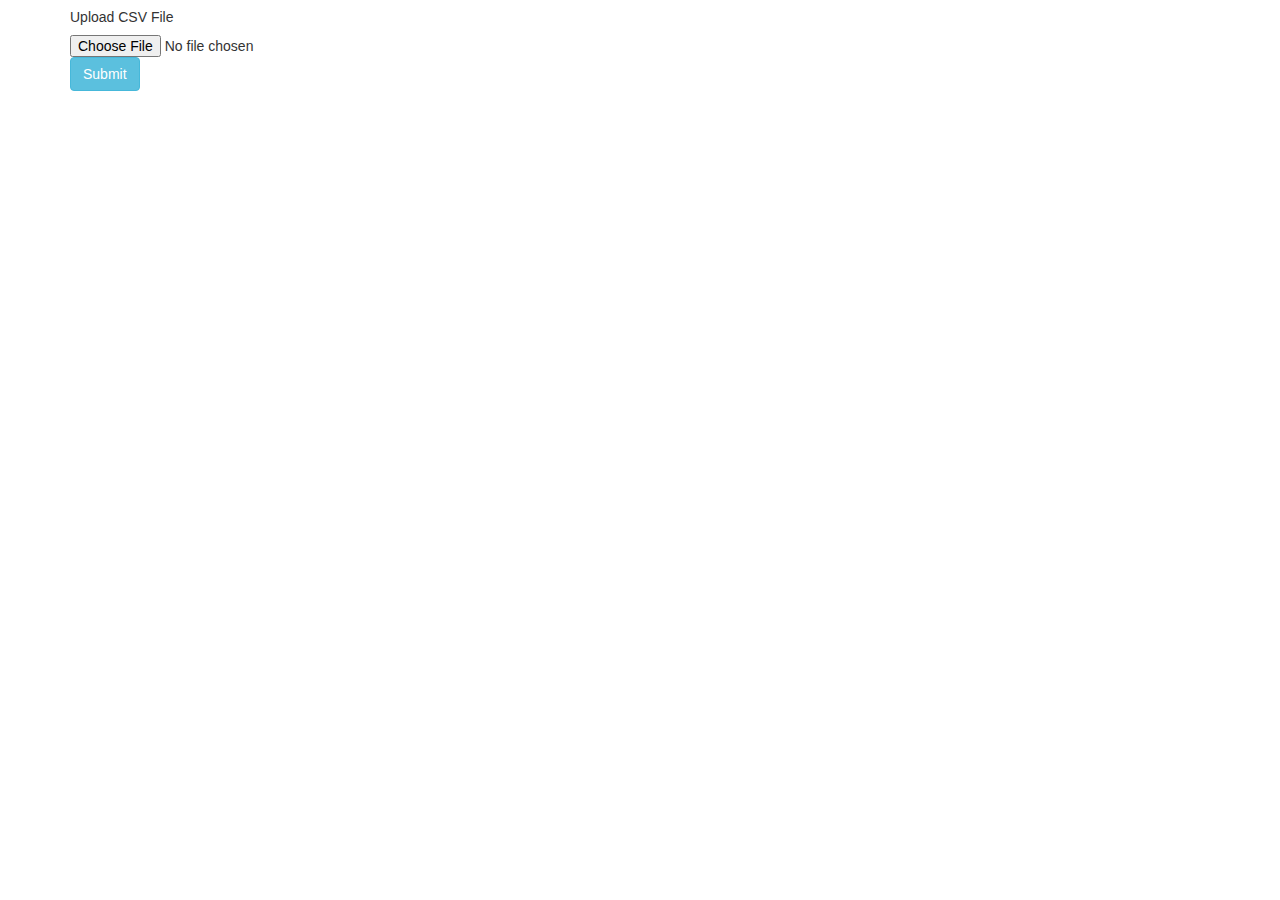
<file: csv-to-db/src/main/resources/templates/index.html>
<!DOCTYPE html>
<html>
<head>
  <title>CSV to DB</title>
  <meta charset="utf-8">
  <meta name="viewport" content="width=device-width, initial-scale=1">
  <link rel="stylesheet" href="https://maxcdn.bootstrapcdn.com/bootstrap/3.4.1/css/bootstrap.min.css">
  <script src="https://ajax.googleapis.com/ajax/libs/jquery/3.5.1/jquery.min.js"></script>
  <script src="https://maxcdn.bootstrapcdn.com/bootstrap/3.4.1/js/bootstrap.min.js"></script>
</head>
<body>
<div class= "container">
<div class="card" style="width: 18rem;">
  <div class="card-body">
    <h5 class="card-title">Upload CSV File</h5>
    <form action="/post" method="post" enctype="multipart/form-data" class="form">
<input type="file" name="file">
<input type="submit" class =" btn btn-info">
</form>
  </div>
</div>

</div>
</body>
</html>
</file>
